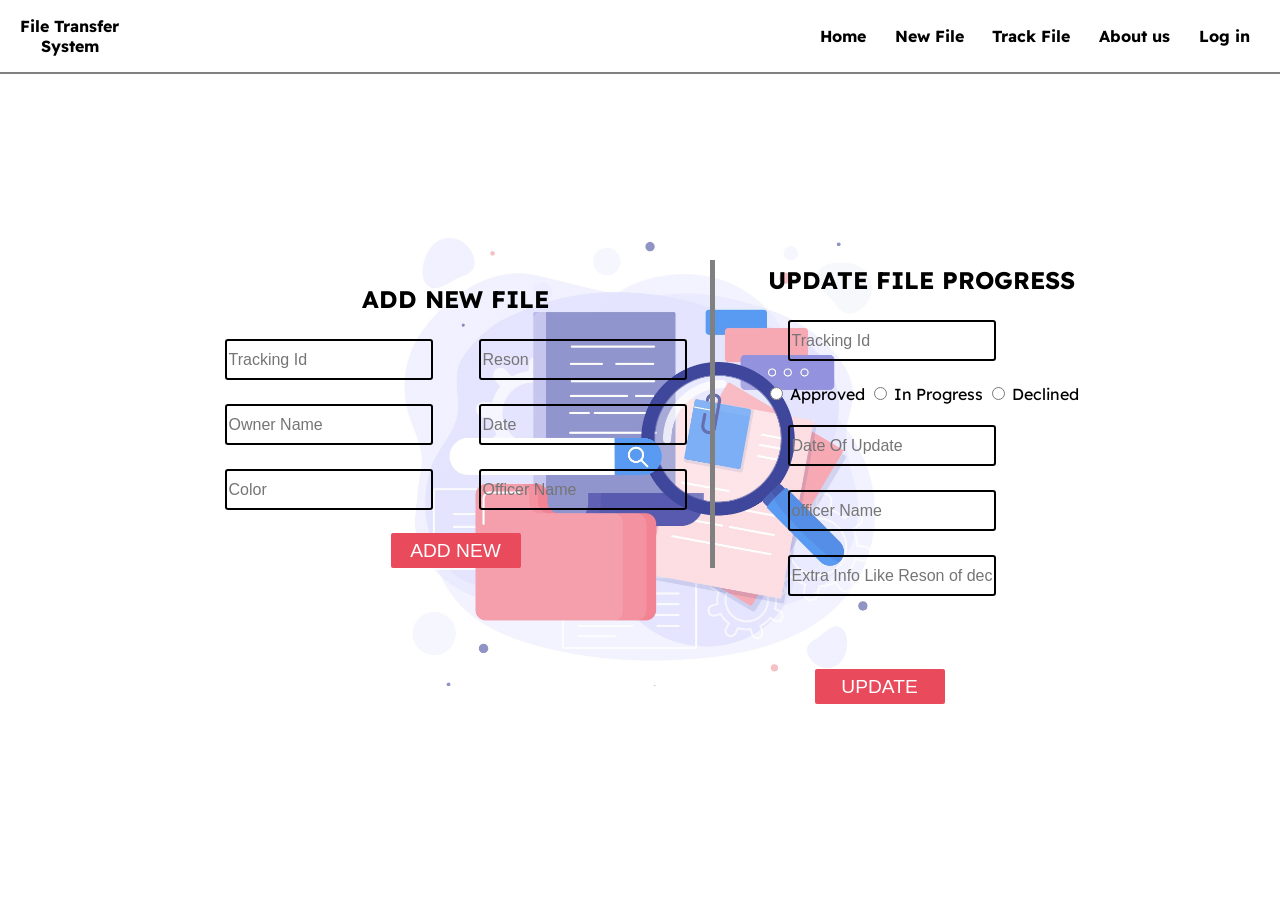
<file: newfile.html>
<!DOCTYPE html>
<html lang="en">
<head>
    <meta charset="UTF-8">
    <meta http-equiv="X-UA-Compatible" content="IE=edge">
    <meta name="viewport" content="width=device-width, initial-scale=1.0">
    <title>FTS:New File & Update</title>
    <link rel="stylesheet" href="newfile.css">
</head>
<body>
    <header>
        <nav>
            <div class="logo">
                <p>File Transfer<br /> System</p>
            </div>
            <div class="navigation">
                <ul>
                    <li><a href="index.html">Home</a></li>
                    <li><a href="newfile.html">New File</a></li>
                    <li><a href="track.html">Track File</a></li>
                    <li><a href="aboutus.html">About us</a></li>
                    <li><a href="login.html">Log in</a></li>
                </ul>
            </div>
        </nav>
    </header>
    <section>
        <div class="newfile">
            <p class="tagline">ADD NEW FILE</p>
            <input type="text" name="trackingId" id="tracking_id" placeholder="Tracking Id">
            <input type="text" name="subject" id="subject" placeholder="Reson">
            <input type="text" name="receivedFrom" id="receivedFrom" placeholder="Owner Name">
            <input type="text" name="date" id="date" placeholder="Date">
            <input type="text" name="color" id="color" placeholder="Color">
            <input type="text" name="officerName" id="officerName" placeholder="Officer Name">

            <button type="submit" id="addnew">ADD NEW</button>
        </div>
        <div class="progress">
            <p class="tagline">UPDATE FILE PROGRESS</p>
            <input type="text" name="Tracking Id" id="trackingId" placeholder="Tracking Id">
            <div class="radio">
                <input type="radio" name="status" id="approved">
                <label for="status">Approved</label>
        
                <input type="radio" name="status" id="id_progress">
                <label for="status">In Progress</label>
        
                <input type="radio" name="status" id="declined">
                <label for="status">Declined</label>
            </div>
            <input type="text" name="date" id="date" placeholder="Date Of Update">
            <input type="text" name="officerName" id="officerName" placeholder="officer Name">
            <input type="text" name="msg" id="msg" placeholder="Extra Info Like Reson of declined">
            
            <button type="submit" >UPDATE</button>
        </div>
    </section>
</body>
</html>
</file>
<file: newfile.css>
@import url('https://fonts.googleapis.com/css2?family=Source+Sans+Pro&display=swap');
@import url('https://fonts.googleapis.com/css2?family=Readex+Pro&display=swap');

:root {
    --primary: #e94a5c;
    --secondary: #fdc749;
    --tertiary: #81bce8;
    --font: black;
}

html,
body {
    overflow: hidden;
    height: 100%;
    min-height: 100%;
    margin: 0;
    padding: 0;
    box-sizing: border-box;
    font-family: 'Readex Pro', sans-serif;

    background-image: url('images/4.jpg');
    background-repeat: no-repeat;
    background-size: 40%;
    background-position: bottom 50% right 50%;
}

/* Start Design of Header */
header {
    border-bottom: 2px solid gray;
    display: flex;
    justify-content: space-between;
    align-items: center;

}

nav .logo {
    display: inline-block;
    text-align: center;
    margin: 0px 0px 0px 20px;
    font-weight: 800;
}

.navigation {
    margin: 0px 20px 0px 0px;
    padding: 10px;
    position: absolute;
    top: 0;
    right: 0;
}

.navigation ul {

    float: right;
    display: flex;
    gap: 1.8rem;
    list-style: none;
    color: black;

}

.navigation ul li {
    float: left;
    gap: 2.8rem;
}

.navigation ul li a {
    font-size: 1rem;
    font-weight: 900;
    text-decoration: none;
    color: var(--font);
}

/* end design of header */

section {
    display: flex;
    /* flex-direction: row; */
    align-items: center;
    justify-content: center;
}

button {
    height: 35px;
    width: 130px;
    margin: 50px;
    background-color: var(--primary);
    color: #FFFFFF;
    font-size: 1.2rem;
    font-weight: 500;
    text-transform: uppercase;
    border-radius: 2px;
    text-align: center;
    outline: none;
    border: none;

}
button:hover {
    color: var(--font);
}
input[type=text] {
    width: 200px;
    height: 35px;
    outline: none;
    border: 2px solid black;
    border-radius: 3px;
    background: transparent;
    color: var(--primary);
    font-size: 1rem;
    font-weight: 400;
    margin: 1px 23px 23px 23px;
}

.newfile {
    display: grid;
    grid-template-columns: repeat(2, 1fr);
    border-right: 5px solid gray;

}

.tagline {
    text-align: center;
    grid-column-start: 1;
    grid-column-end: 3;
    font-size: 1.5rem;
    font-weight: 900;
}

#addnew {
    margin: 0px auto;
    grid-column-start: 1;
    grid-column-end: 3;
}

.progress {
    display: flex;
    flex-direction: column;
    margin: 167px 0px 0px 50px;
}
.radio
{
    margin: 0px 0px 20px 0px;
}
</file>
